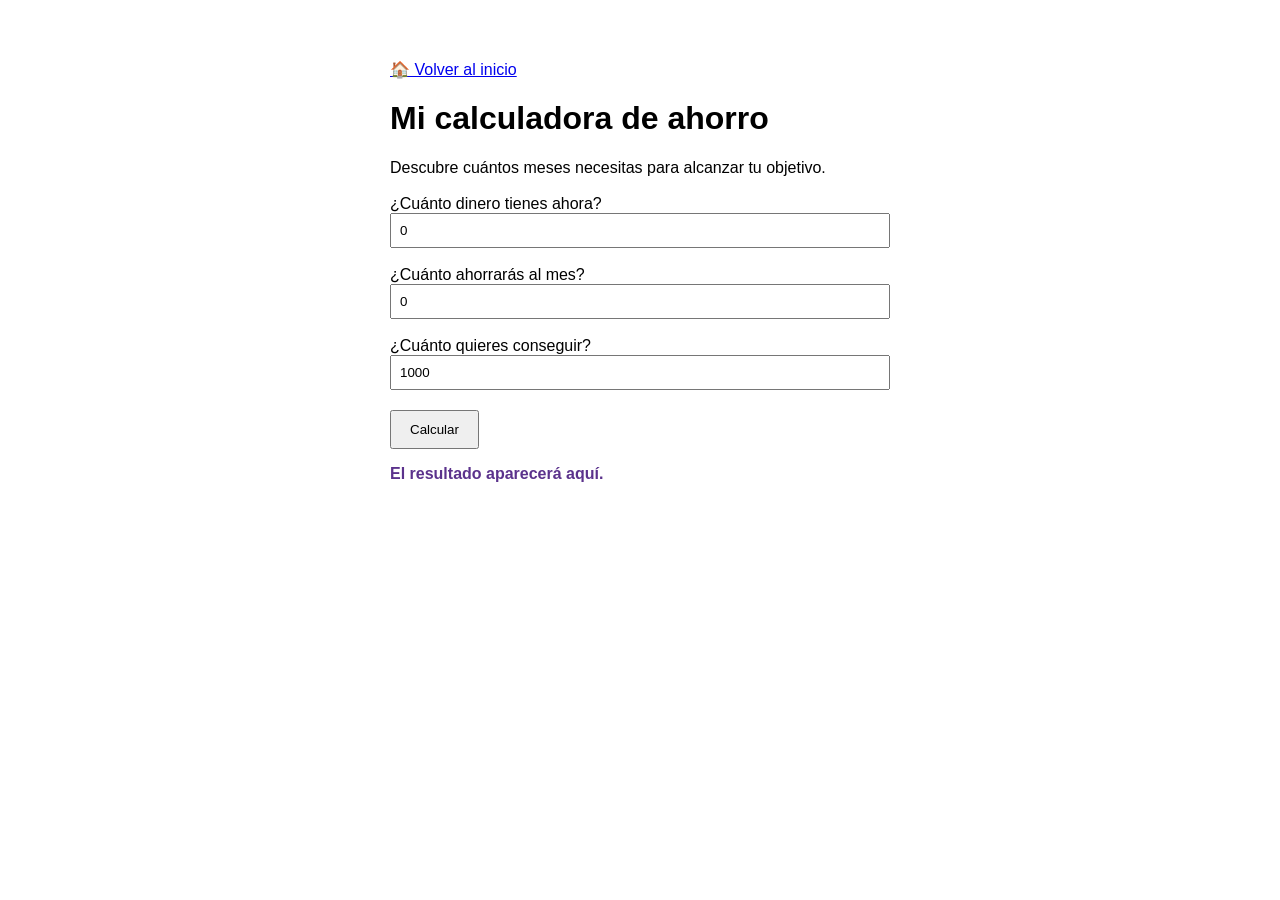
<file: ahorro.html>
<!DOCTYPE html>
<html lang="es">
<head>
  <meta charset="UTF-8">
  <title>Calculadora de ahorro</title>
  <link rel="stylesheet" href="estilos.css"> 
  <a href="index.html">🏠 Volver al inicio</a>
</head>
<body>
  <h1>Mi calculadora de ahorro</h1>
  <p> Descubre cuántos meses necesitas para alcanzar tu objetivo.</p>
  
  <label for="ahorro-inicial">¿Cuánto dinero tienes ahora?</label>
  <input type="number" id="ahorro-inicial" value="0">
  
  <label for="ahorro-mensual">¿Cuánto ahorrarás al mes?</label>
  <input type="number" id="ahorro-mensual" value="0">

  <label for="ahorro-objetivo">¿Cuánto quieres conseguir?</label>
  <input type="number" id="ahorro-objetivo" value="1000">

  <button id="boton-calcular">Calcular</button>

  <p id="resultado">El resultado aparecerá aquí.</p>
  
  <script>
  const boton = document.getElementById("boton-calcular");
  boton.addEventListener("click", function () {
    const inicial = Number(document.getElementById("ahorro-inicial").value);
    const mensual = Number(document.getElementById("ahorro-mensual").value);
    const objetivo = Number(document.getElementById("ahorro-objetivo").value);
    const resultado = document.getElementById("resultado");

    if (objetivo <= inicial) {
        resultado.textContent = "¡Ya has alcanzado tu objetivo!";
    } else if (mensual <= 0) {
        resultado.textContent = " El ahorro mensual debe ser mayor que 0 ";
    } else {
      const meses = Math.ceil((objetivo - inicial) / mensual);
      resultado.textContent =  `Necesitas ${meses} meses para alcanzar tu objetivo. `;
    }
  });
   
  </script>
</body>
</html>
</file>
<file: estilos.css>
body {
  font-family: Arial, sans-serif;
  max-width: 500px;
  margin: 40px auto;
  padding: 20px;
}

label {
  display: block;
  margin-top: 18px;
}

input {
  display: block;
  width: 100%;
  padding: 8px;
  box-sizing: border-box;
}

button {
  margin-top: 20px;
  padding: 10px 18px;
  cursor: pointer;
}

#resultado {
  font-weight: bold;
  color: #5b328c;
}
</file>
